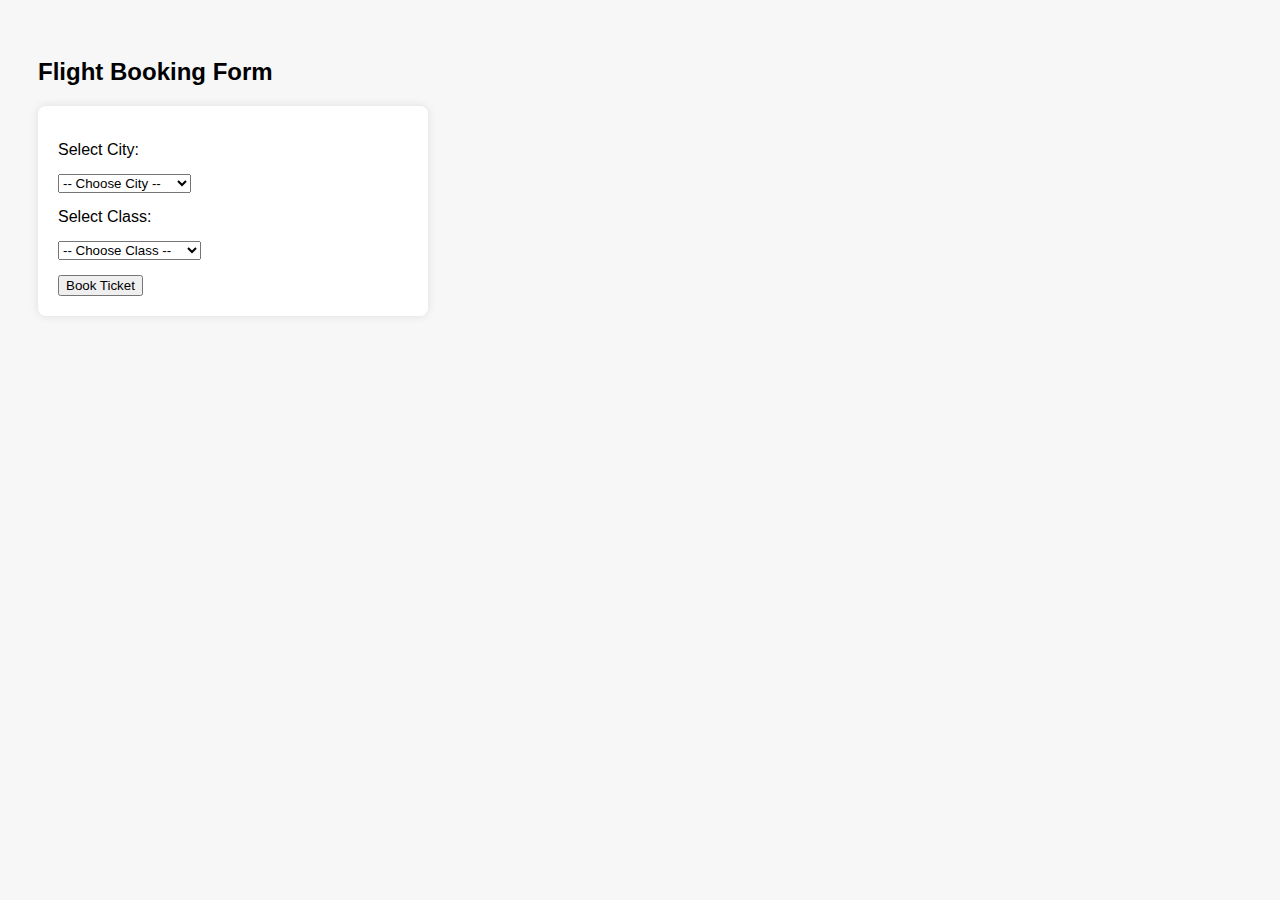
<file: AJAX/index.html>
<!DOCTYPE html>
<html lang="en">
<head>
  <meta charset="UTF-8" />
  <title>Flight Booking</title>
  <style>
    body {
      font-family: Arial, sans-serif;
      padding: 30px;
      background: #f7f7f7;
    }
    form {
      background: white;
      padding: 20px;
      border-radius: 8px;
      width: 350px;
      box-shadow: 0 0 10px rgba(0,0,0,0.1);
    }
    label, select {
      display: block;
      margin-top: 15px;
    }
    .hidden {
      display: none;
    }
    #result {
      margin-top: 20px;
      background: #e0ffe0;
      padding: 10px;
      border: 1px solid #00c800;
      border-radius: 5px;
    }
  </style>
</head>
<body>

  <h2>Flight Booking Form</h2>

  <form id="bookingForm">
    <label for="city">Select City:</label>
    <select id="city" name="city" required>
      <option value="">-- Choose City --</option>
      <option value="chennai">Chennai - ₹3000</option>
      <option value="mumbai">Mumbai - ₹4500</option>
      <option value="delhi">Delhi - ₹5000</option>
      <option value="bangalore">Bangalore - ₹4000</option>
    </select>

    <label for="class">Select Class:</label>
    <select id="class" name="class" required>
      <option value="">-- Choose Class --</option>
      <option value="economy">Economy</option>
      <option value="business">Business (+₹2000)</option>
      <option value="first">First Class (+₹3000)</option>
    </select>

    <div id="seatDiv" class="hidden">
      <label for="seat">Seat Preference:</label>
      <select id="seat" name="seat">
        <option value="window">Window</option>
        <option value="aisle">Aisle</option>
        <option value="middle">Middle</option>
      </select>
    </div>

    <button type="submit" style="margin-top: 15px;">Book Ticket</button>
  </form>

  <div id="result" class="hidden"></div>

  <script>
    const cityPrices = {
      chennai: 3000,
      mumbai: 4500,
      delhi: 5000,
      bangalore: 4000
    };

    const classPrices = {
      economy: 0,
      business: 2000,
      first: 3000
    };

    const form = document.getElementById('bookingForm');
    const classSelect = document.getElementById('class');
    const seatDiv = document.getElementById('seatDiv');
    const resultDiv = document.getElementById('result');

    classSelect.addEventListener('change', () => {
      const selectedClass = classSelect.value;
      seatDiv.classList.toggle('hidden', selectedClass === 'economy' || selectedClass === '');
    });

    form.addEventListener('submit', function(e) {
      e.preventDefault();

      const city = document.getElementById('city').value;
      const selectedClass = document.getElementById('class').value;
      const seat = document.getElementById('seat').value;

      if (!city || !selectedClass) {
        alert('Please select both city and class.');
        return;
      }

      // Simulating backend with AJAX-like processing
      setTimeout(() => {
        const baseFare = cityPrices[city];
        const classFare = classPrices[selectedClass];
        const totalFare = baseFare + classFare;

        let breakdown = `
          <strong>Booking Confirmed!</strong><br>
          City Fare: ₹${baseFare}<br>
          Class (${selectedClass}): ₹${classFare}<br>
        `;

        if (selectedClass !== 'economy') {
          breakdown += `Seat Preference: ${seat}<br>`;
        }

        breakdown += `<strong>Total Fare: ₹${totalFare}</strong>`;

        resultDiv.innerHTML = breakdown;
        resultDiv.classList.remove('hidden');
      }, 500);
    });
  </script>

</body>
</html>
</file>
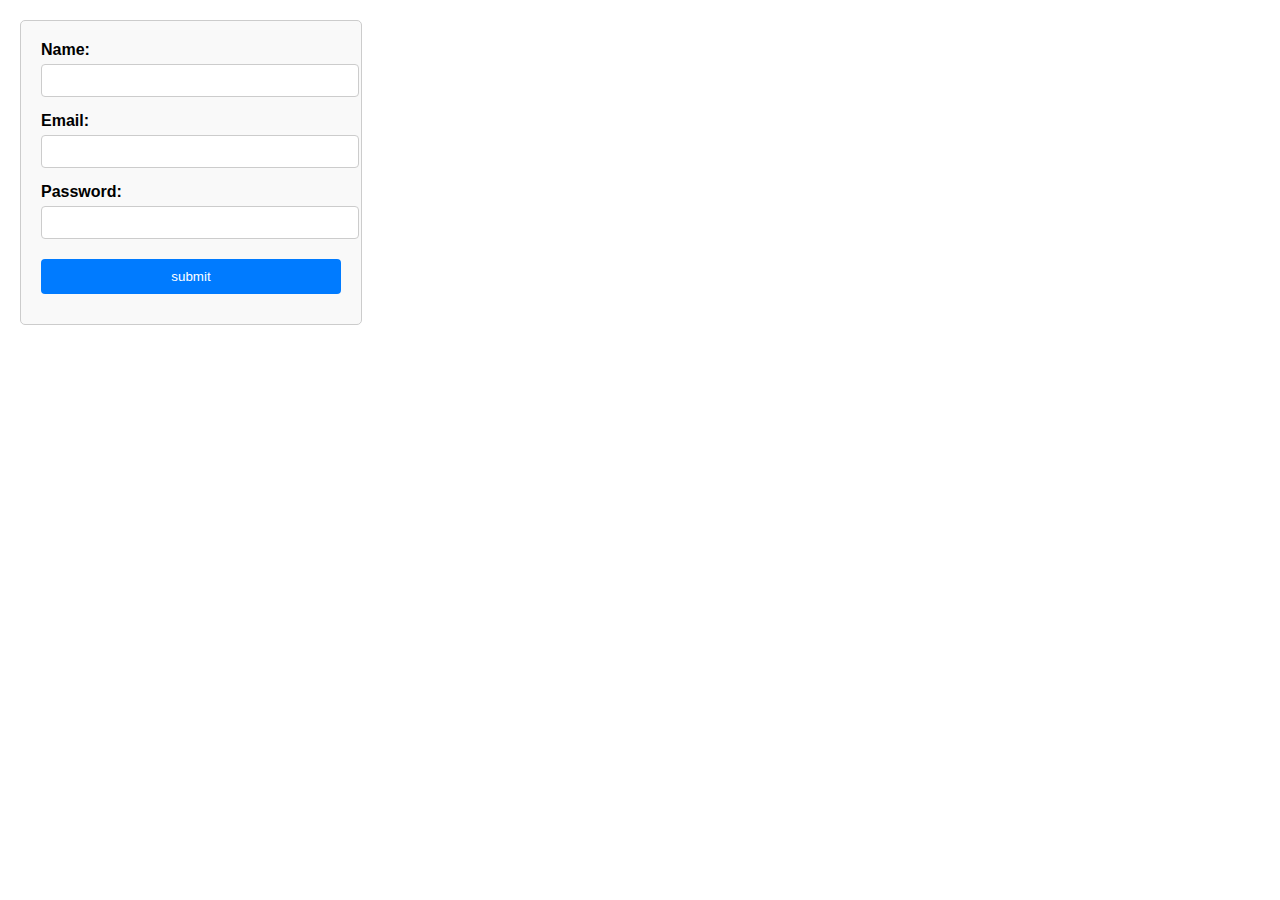
<file: Form Validation/index.html>
<!DOCTYPE html>
<html lang="en">
<head>
    <meta charset="UTF-8">
    <meta name="viewport" content="width=device-width, initial-scale=1.0">
    <title>Form Validation</title>
    <link rel="stylesheet" href="styles.css">
</head>
<body>
    <form id = "myForm">
        <label for="name">Name:</label>
        <input type="text" id="name" name="name">
        <span id="nameError" class="error"></span>

        <label for="email">Email:</label>
        <input type="email" id="email" name="email">
        <span id="emailError" class="error"></span>

        <label for="password">Password:</label>
        <input type="password" id="password" name="password">
        <span id="passwordError" class="error"></span>

        <input type="submit" value="submit">
    </form>

    <script src="script.js"></script>
</body>
</html>
</file>
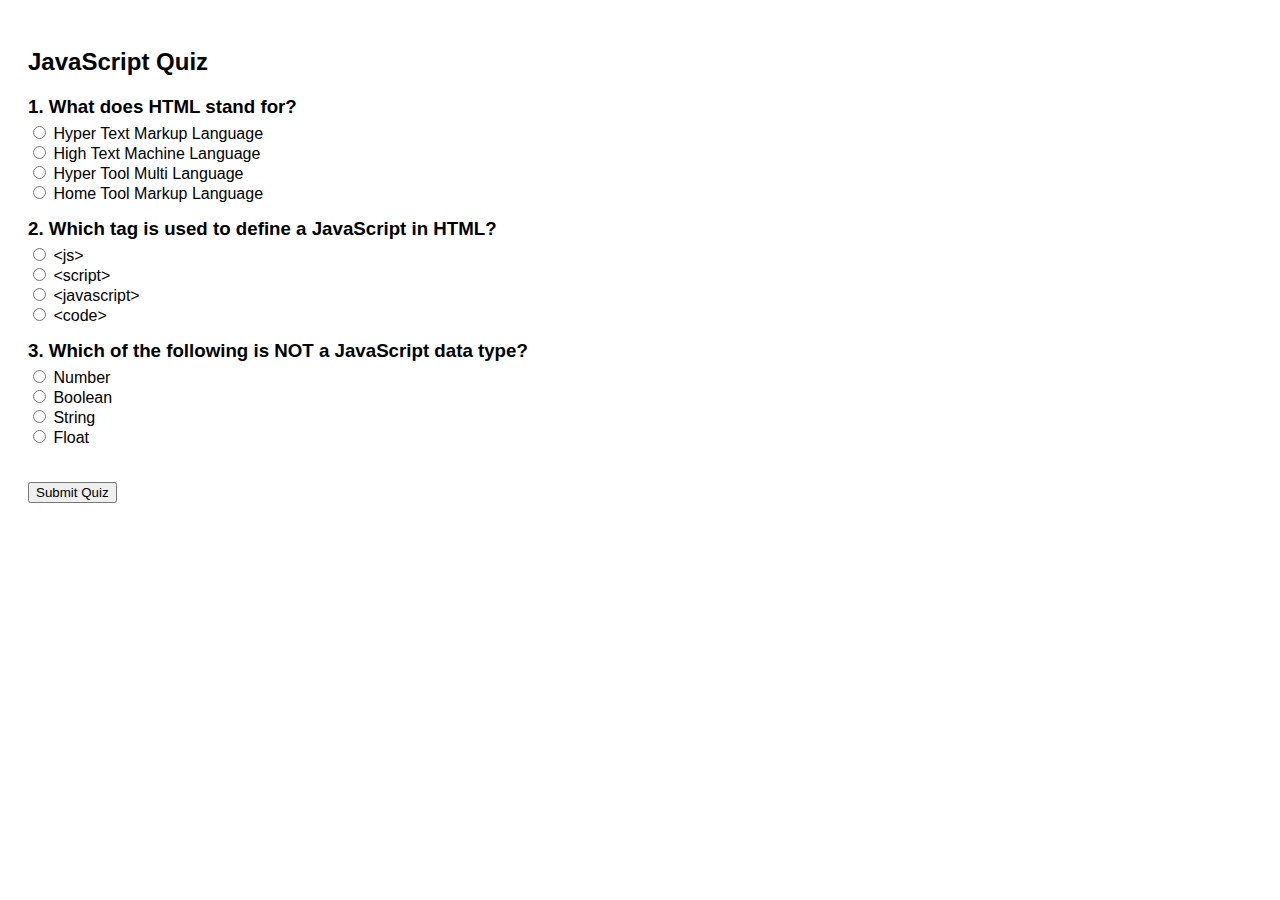
<file: Ex9/dynamic quiz/index.html>
<!DOCTYPE html>
<html>
<head>
  <title>Simple Quiz App</title>
  <style>
    body {
      font-family: Arial;
      padding: 20px;
    }
    .question {
      margin-bottom: 15px;
    }
    .question h3 {
      margin: 0 0 5px;
    }
    #submitBtn {
      margin-top: 20px;
    }
    #score {
      font-weight: bold;
      margin-top: 20px;
    }
  </style>
</head>
<body>

  <h2>JavaScript Quiz</h2>

  <form id="quizForm">
    <!-- Questions will be inserted here by JS -->
  </form>

  <button id="submitBtn" onclick="submitQuiz()">Submit Quiz</button>

  <div id="score"></div>

  <script src="quiz.js"></script>
</body>
</html>
</file>
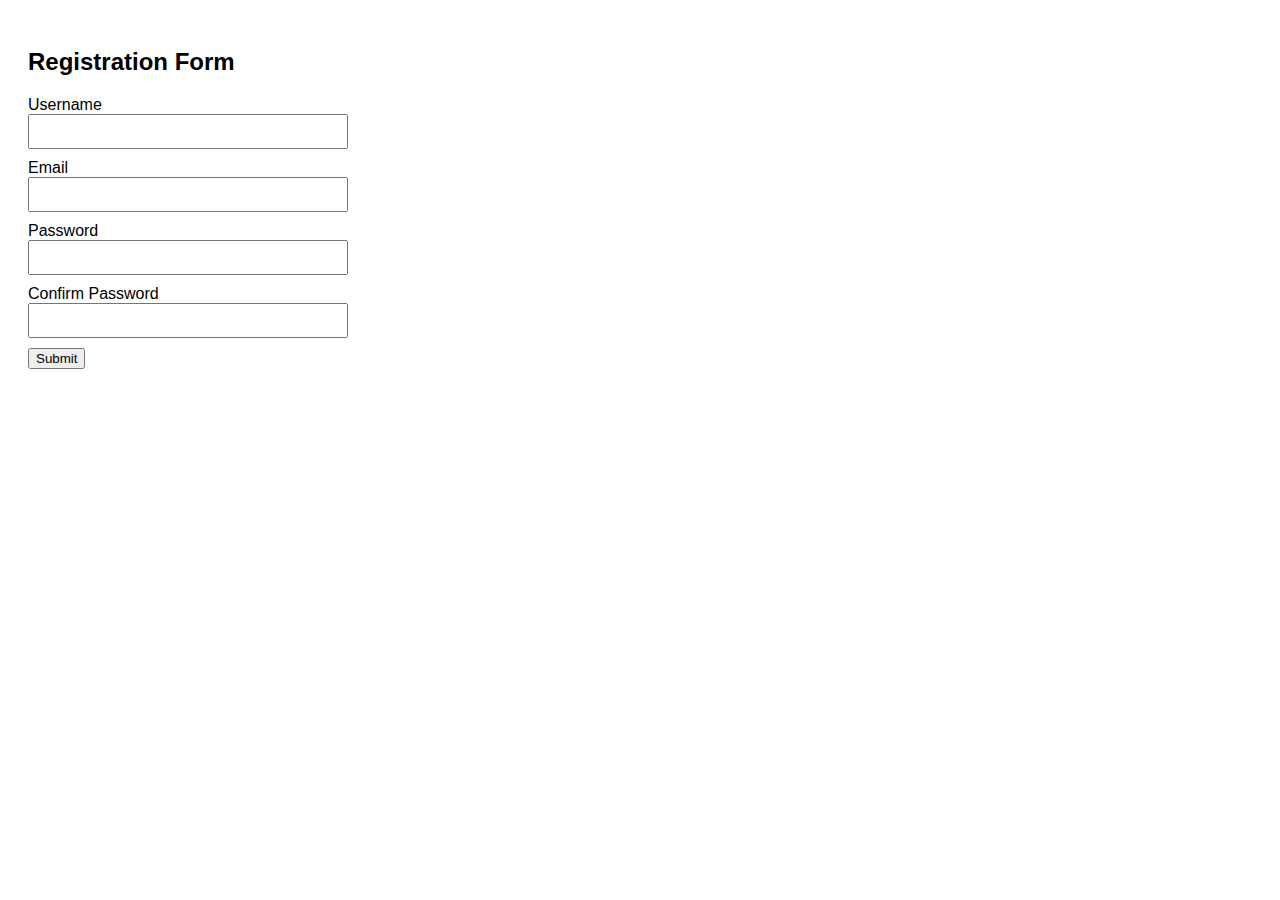
<file: Ex9/form/index.html>
<!DOCTYPE html>
<html lang="en">
<head>
    <meta charset="UTF-8">
    <meta name="viewport" content="width=device-width, initial-scale=1.0">
    <title>Registration Form</title>
    <style>
        body {
            font-family: Arial;
            padding: 20px;
        }
        input {
            display: block;
            margin-bottom: 10px;
            padding: 8px;
            width: 300px;
        }
        .error {
            color: red;
            margin-bottom: 10px;
        }
    </style>
</head>
<body>
    <h2>Registration Form</h2>

    <form id="registrationForm" onsubmit="return validateForm()">
        <label>Username</label>
        <input type="text" id="username">
        <div class = "error" id="UsernameError"></div>

        <label>Email</label>
        <input type="text" id="email">
        <div class = "error" id="emailError"></div>

        <label>Password</label>
        <input type="password" id="password">
        <div class = "error" id="passwordError"></div>

        <label>Confirm Password</label>
        <input type="password" id="confirmPassword">
        <div class = "error" id="confirmPasswordError"></div>

        <button type = "submit"> Submit </button>
    </form>

    <script src="validation.js"></script>

</body>
</html>
</file>
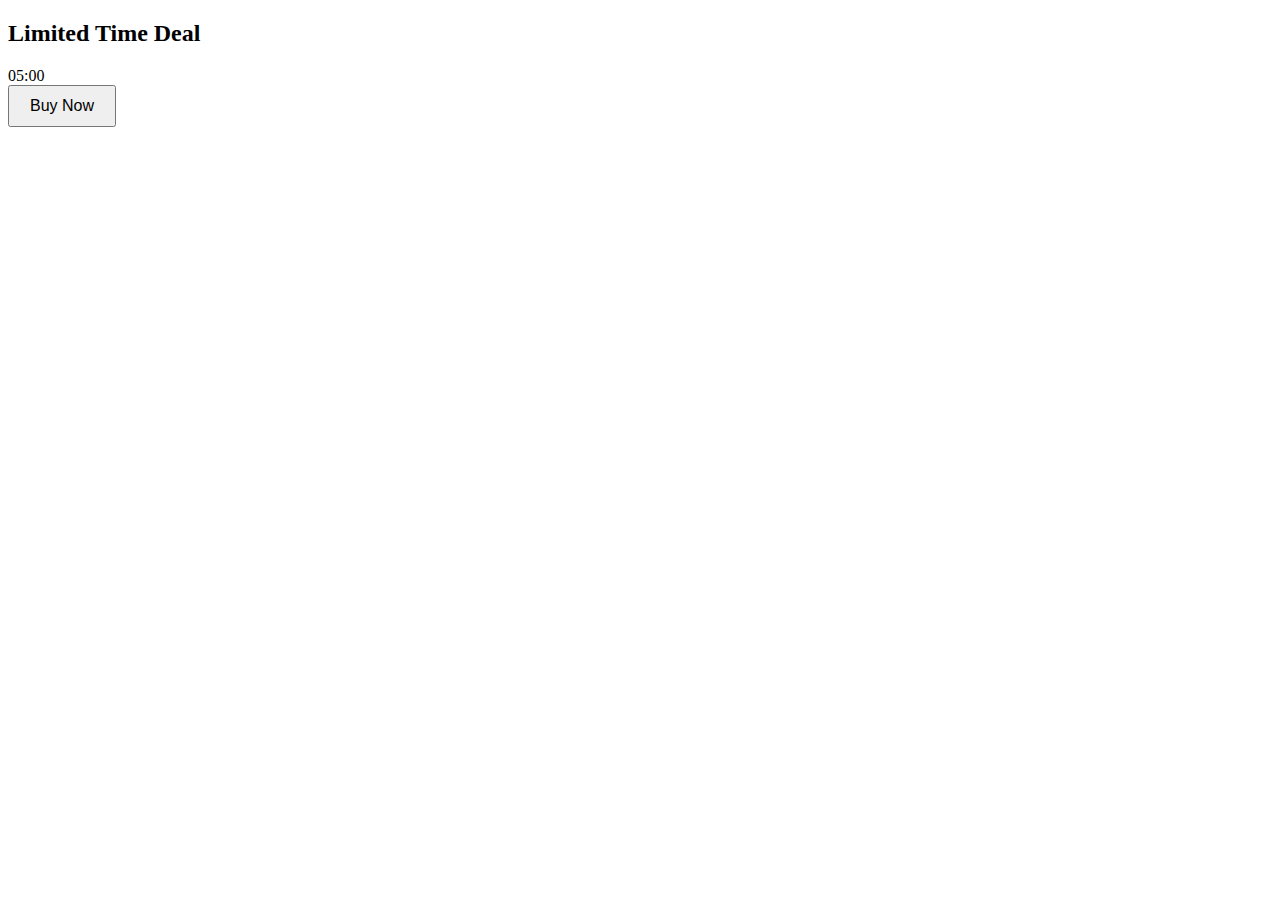
<file: Ex9/jquery-ecommerce/index.html>
<!DOCTYPE html>
<html lang="en">
<head>
    <meta charset="UTF-8">
    <meta name="viewport" content="width=device-width, initial-scale=1.0">
    <title>Limited Time Deal</title>
    <style>
        #timer {
            font-size: 24px;
            font-weight: bold;
            margin-bottom: 20px;
        }
        #buyNow {
            padding: 10px 20px;
            font-size: 16px;
        }
    </style>
</head>
<body>
    <h2>Limited Time Deal</h2>
    <div id = "time">05:00</div>
    <button id = "buyNow">Buy Now</button>

    <script src="countdown.js"></script>
</body>
</html>
</file>
<file: Form Validation/styles.css>
body {
    font-family: Arial, sans-serif;
    margin: 20px;
}

form {
    max-width: 300px;
    padding: 20px;
    border: 1px solid #ccc;
    border-radius: 5px;
    background-color: #f9f9f9;
}

label {
    font-weight: bold;
}

input {
    width: 100%;
    padding: 8px;
    margin: 5px 0 10px;
    border: 1px solid #ccc;
    border-radius: 4px;
}

.error {
    color: red;
    font-size: 14px;
    display: block;
    margin-bottom: 5px;
}

input[type="submit"] {
    background-color: #007bff;
    color: white;
    padding: 10px;
    border: none;
    cursor: pointer;
    width: 100%;
}

input[type="submit"]:hover {
    background-color: #0056b3;
}
</file>
